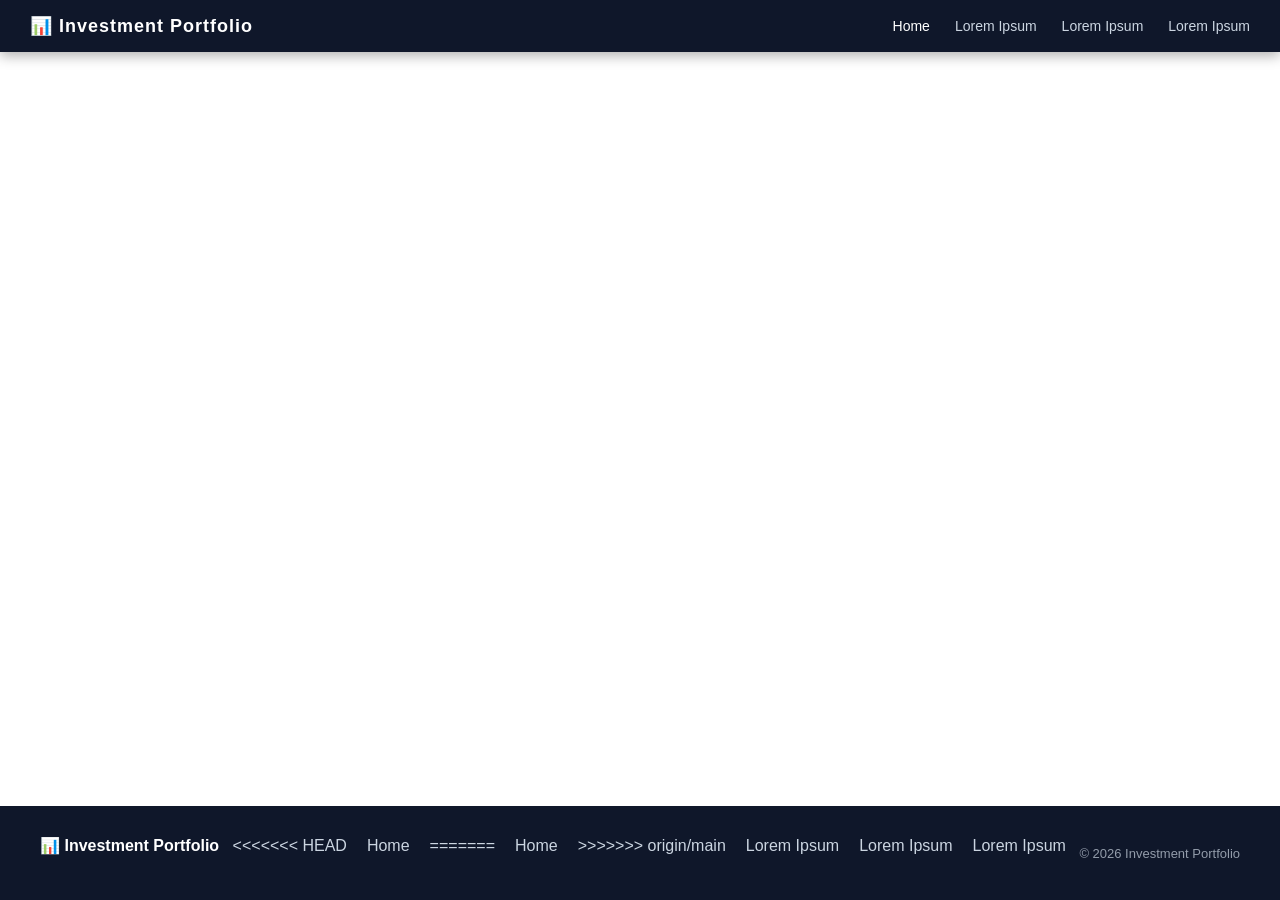
<file: frontend/index.html>
<!DOCTYPE html>
<html lang="en">
<head>
    <!-- CSS -->
    <link rel="stylesheet" href="css/components.css">

    <meta charset="UTF-8">
    <meta name="viewport" content="width=device-width, initial-scale=1.0">
    <title>Investment</title>
</head>
<body>
    <div id="navbar"></div>

    <main class="main-content">
        <!-- dashboard aqui -->
    </main>
    
    <div id="footer"></div>
    <script src="js/components.js"></script>
</body>
</html>
</file>
<file: frontend/css/components.css>
/* RESET BÁSICO */
* {
    margin: 0;
    padding: 0;
    box-sizing: border-box;
    font-family: Arial, sans-serif;
}

html, body {
    height: 100%;
}

body {
    display: flex;
    flex-direction: column;
}

/* NAVBAR */
.navbar {
    display: flex;
    justify-content: space-between;
    align-items: center;

    padding: 15px 30px;
    background: #0f172a; 
    color: white;

    box-shadow: 0 4px 12px rgba(0,0,0,0.3);
}

/* LOGO */
.logo , .logo a{
    text-decoration: none;
    font-size: 18px;
    font-weight: bold;
    letter-spacing: 1px;
    color: white;
}

/* LINKS */
.nav-links{
    display: flex;
    gap: 25px;
    list-style: none;
}

/* LINKS STYLE */
.nav-links a {
    text-decoration: none;
    color: #cbd5e1;
    font-size: 14px;
    position: relative;
    transition: 0.3s;
}

/* HOVER EFFECT */
.nav-links a:hover {
    color: white;
}

/* ACTIVE LINK */
.nav-links a.active {
    color: white;
}

/* UNDERLINE ANIMATION */
.nav-links a::after {
    content: ""; /* para a linha puder aparecer */
    position: absolute;
    left: 0; /* ficar alinhado com o txt */
    bottom: -6px; /* aparecer por baixo */
    width: 0%; /* para ficar invisivel */
    height: 2px;
    background: #38bdf8;
    transition: 0.5s;
}

.nav-links a:hover::after {
    width: 100%;
}
/* FOOTER */
.footer {
    background: #0f172a;
    color: #cbd5e1;
    padding: 30px 20px;
    margin-top: auto;
}

/* CONTAINER */
.footer-content {
    max-width: 1200px;
    margin: auto;
    text-align: center;

    display: flex;
    justify-content: space-between;
    align-items: center;
}

/* LOGO */
.footer-logo {
    font-size: 16px;
    font-weight: bold;
    color: white;
    margin-bottom: 15px;
}

/* LINKS */
.footer-links {
    display: flex;
    justify-content: center;
    gap: 20px;
    list-style: none;
    margin-bottom: 15px;
}

.footer-links a {
    text-decoration: none;
    color: #cbd5e1;
    transition: 0.3s;
}

.footer-links a:hover {
    color: #38bdf8;
}

/* COPYRIGHT */
.footer-copy {
    font-size: 13px;
    opacity: 0.7;
}

.main-content {
    flex: 1;
}
</file>
